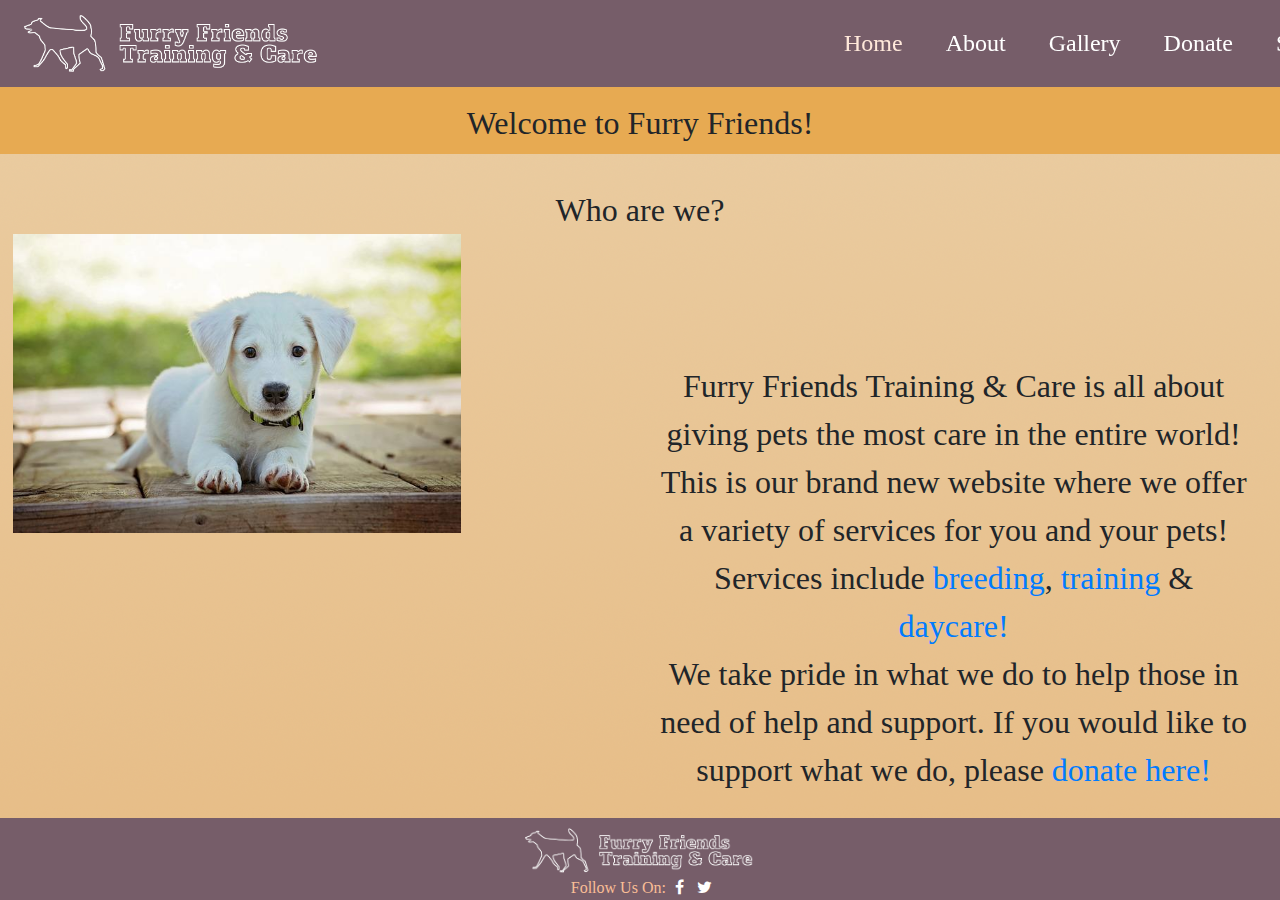
<file: index.html>
<!doctype html>
<html lang="en">
<head>
<meta charset="utf-8">
<meta http-equiv="X-UA-Compatible" content="IE=edge">
<meta name="viewport" content="width=device-width, initial-scale=1.0">
<title>Welcome to FFTAC!</title>
<link href="css/bootstrap-4.4.1.css" rel="stylesheet" type="text/css">
<link href="style.css" rel="stylesheet" type="text/css">
<link rel="stylesheet" href="https://cdnjs.cloudflare.com/ajax/libs/font-awesome/4.7.0/css/font-awesome.min.css">
<!--The following script tag downloads a font from the Adobe Edge Web Fonts server for use within the web page. We recommend that you do not modify it.--><script>var __adobewebfontsappname__="dreamweaver"</script><script src="http://use.edgefonts.net/alfa-slab-one:n4:default;ultra:n4:default.js"></script>
</head>

<body>
<nav class="navbar fixed-top navbar-expand-lg navbar-dark bg-dark"> <a href="index.html"><img src="images/logo.png" alt="smallLogo"></a>
  <button class="navbar-toggler" type="button" data-toggle="collapse" data-target="#navbarSupportedContent1" aria-controls="navbarSupportedContent1" aria-expanded="false" aria-label="Toggle navigation"> <span class="navbar-toggler-icon"></span> </button>
  <div class="collapse navbar-collapse" id="navbarSupportedContent1">
    <ul class="navbar-nav mr-auto">
      <li class="nav-item active"> <a class="nav-link" href="index.html">Home <span class="sr-only">(current)</span></a> </li>
      <li class="nav-item"> <a class="nav-link" href="about.html">About</a> </li>
      <li class="nav-item"> <a class="nav-link" href="gallery.html">Gallery</a> </li>
      <li class="nav-item"> <a class="nav-link" href="donate.html">Donate</a> </li>
      <li class="nav-item dropdown"> <a class="nav-link dropdown-toggle" href="services.html" id="navbarDropdown1" role="button" data-toggle="dropdown" aria-haspopup="true" aria-expanded="false"> Services </a>
        <div class="dropdown-menu" aria-labelledby="navbarDropdown1"> <a class="dropdown-item" href="daycare.html">Daycare</a> <a class="dropdown-item" href="training.html">Training</a> <a class="dropdown-item" href="breeding.html">Breeding</a></div>
      </li>
      <li class="nav-item"> <a class="nav-link" href="contact.html">Contact</a> </li>
    </ul>
  </div>
</nav>
<main>
  <h2>Welcome to Furry Friends!</h2>
</main>
	
<header class="aside">Who are we?</header><img src="images/puppy-gefc73e2d1_640.jpg" alt="homeimage" class="homeimage" ><p class="homepara"><br>Furry Friends Training & Care is all about giving pets the most care in the entire world! This is our brand new website where we offer a variety of services for you and your pets! Services include <a href="breeding.html">breeding</a>, <a href="training.html">training</a> & <a href="daycare.html">daycare!</a><br>We take pride in what we do to help those in need of help and support. If you would like to support what we do, please <a href="donate.html">donate here!</a></p>
	
	
<footer id="footer">
  <h6><img src="images/logo.png" alt="footerLogo"><br>Follow Us On:<a href="facebook.com" class="fa fa-facebook"></a>
<a href="twitter.com" class="fa fa-twitter"></a></h6>
</footer>
<script src="js/jquery-3.4.1.min.js"></script> 
<script src="js/popper.min.js"></script> 
<script src="js/bootstrap-4.4.1.js"></script>
</body>
</html>
</file>
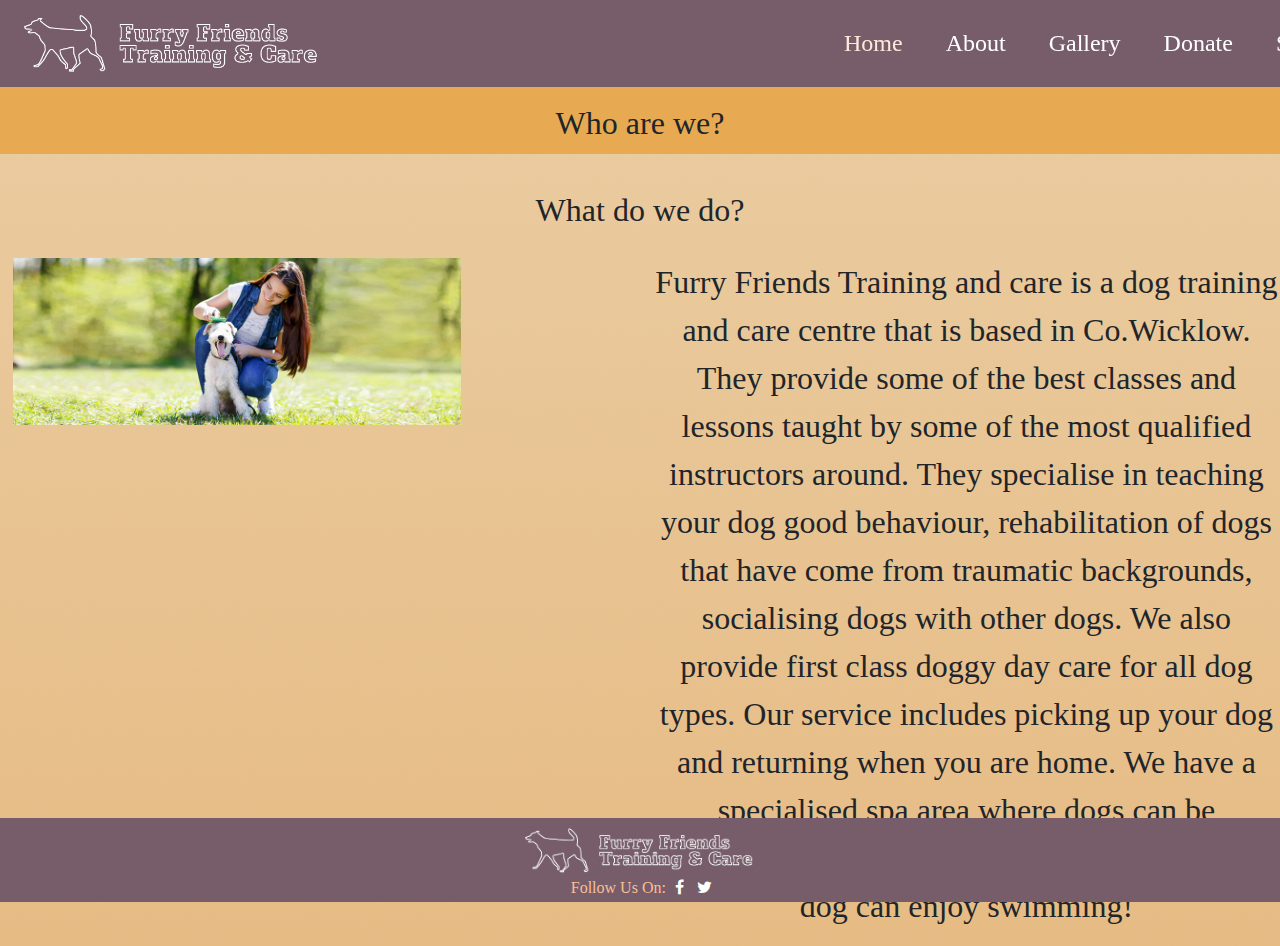
<file: about.html>
<!doctype html>
<html lang="en">
<head>
<meta charset="utf-8">
<meta http-equiv="X-UA-Compatible" content="IE=edge">
<meta name="viewport" content="width=device-width, initial-scale=1.0">
<title>Welcome to FFTAC!</title>
<link href="css/bootstrap-4.4.1.css" rel="stylesheet" type="text/css">
<link href="style.css" rel="stylesheet" type="text/css">
<link rel="stylesheet" href="https://cdnjs.cloudflare.com/ajax/libs/font-awesome/4.7.0/css/font-awesome.min.css">
<!--The following script tag downloads a font from the Adobe Edge Web Fonts server for use within the web page. We recommend that you do not modify it.--><script>var __adobewebfontsappname__="dreamweaver"</script><script src="http://use.edgefonts.net/alfa-slab-one:n4:default;ultra:n4:default.js"></script>
</head>

<body>
<nav class="navbar fixed-top navbar-expand-lg navbar-dark bg-dark"> <a href="index.html"><img src="images/logo.png" alt="smallLogo"></a>
  <button class="navbar-toggler" type="button" data-toggle="collapse" data-target="#navbarSupportedContent1" aria-controls="navbarSupportedContent1" aria-expanded="false" aria-label="Toggle navigation"> <span class="navbar-toggler-icon"></span> </button>
  <div class="collapse navbar-collapse" id="navbarSupportedContent1">
    <ul class="navbar-nav mr-auto">
      <li class="nav-item active"> <a class="nav-link" href="index.html">Home <span class="sr-only">(current)</span></a> </li>
      <li class="nav-item"> <a class="nav-link" href="about.html">About</a> </li>
      <li class="nav-item"> <a class="nav-link" href="gallery.html">Gallery</a> </li>
      <li class="nav-item"> <a class="nav-link" href="donate.html">Donate</a> </li>
      <li class="nav-item dropdown"> <a class="nav-link dropdown-toggle" href="services.html" id="navbarDropdown1" role="button" data-toggle="dropdown" aria-haspopup="true" aria-expanded="false"> Services </a>
        <div class="dropdown-menu" aria-labelledby="navbarDropdown1"> <a class="dropdown-item" href="daycare.html">Daycare</a> <a class="dropdown-item" href="training.html">Training</a> <a class="dropdown-item" href="breeding.html">Breeding</a></div>
      </li>
      <li class="nav-item"> <a class="nav-link" href="contact.html">Contact</a> </li>
    </ul>
  </div>
</nav>
<main>
	
  <h2>Who are we?</h2>
</main>
	
<header>What do we do?</header><br><img src="images/Hero_image_C4_Dog-sitting-and-dog-day-care_ee9f5b3b-b573-47fe-bad6-73aedcff45f5.png" alt="homeimage" class="homeimage" ><p class="aboutpara">Furry Friends Training and care is a dog training and care centre that is based in Co.Wicklow.
	They provide some of the best classes and lessons taught by some of the most qualified
	instructors around. They specialise in teaching your dog good behaviour, rehabilitation of dogs
	that have come from traumatic backgrounds, socialising dogs with other dogs. We also provide
	first class doggy day care for all dog types. Our service includes picking up your dog and
	returning when you are home. We have a specialised spa area where dogs can be groomed, we
	have a heated pool on site so your dog can enjoy swimming!</p>
	
	
<footer id="footer">
  <h6><img src="images/logo.png" alt="footerLogo"><br>Follow Us On:<a href="facebook.com" class="fa fa-facebook"></a>
<a href="twitter.com" class="fa fa-twitter"></a></h6>
</footer>
<script src="js/jquery-3.4.1.min.js"></script> 
<script src="js/popper.min.js"></script> 
<script src="js/bootstrap-4.4.1.js"></script>
</body>
</html>
</file>
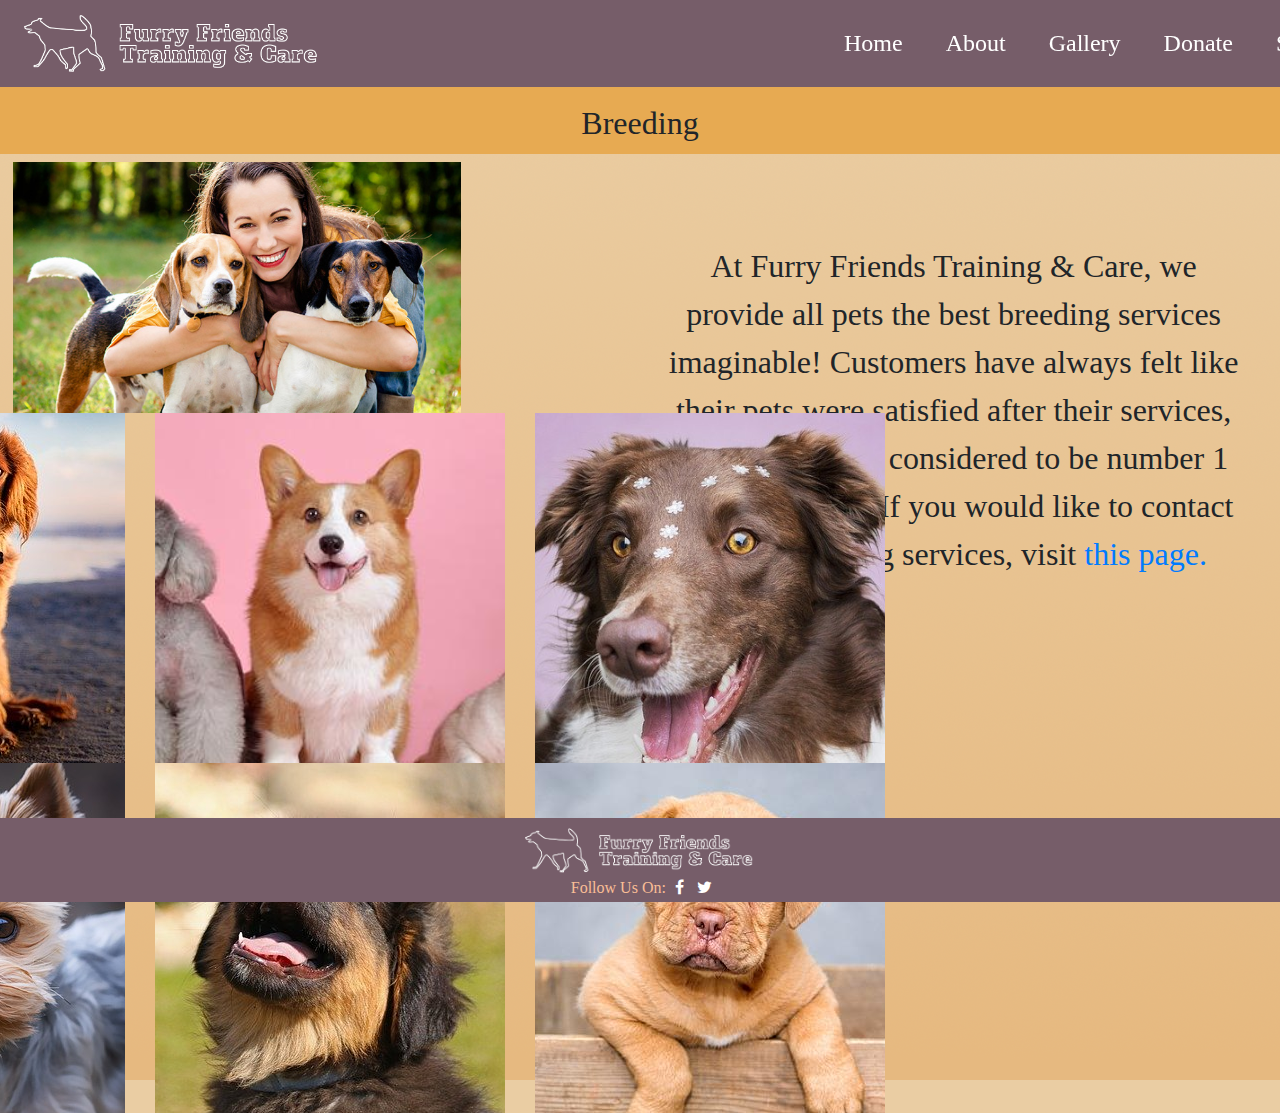
<file: breeding.html>
<!doctype html>
<html lang="en">
<head>
<meta charset="utf-8">
<meta http-equiv="X-UA-Compatible" content="IE=edge">
<meta name="viewport" content="width=device-width, initial-scale=1.0">
<title>Welcome to FFTAC!</title>
<link href="css/bootstrap-4.4.1.css" rel="stylesheet" type="text/css">
<link href="style.css" rel="stylesheet" type="text/css">
<link rel="stylesheet" href="https://cdnjs.cloudflare.com/ajax/libs/font-awesome/4.7.0/css/font-awesome.min.css">
<!--The following script tag downloads a font from the Adobe Edge Web Fonts server for use within the web page. We recommend that you do not modify it.--><script>var __adobewebfontsappname__="dreamweaver"</script><script src="http://use.edgefonts.net/alfa-slab-one:n4:default;ultra:n4:default.js"></script>
</head>

<body>
<nav class="navbar fixed-top navbar-expand-lg navbar-dark bg-dark"> <a href="index.html"><img src="images/logo.png" alt="smallLogo"></a>
  <button class="navbar-toggler" type="button" data-toggle="collapse" data-target="#navbarSupportedContent1" aria-controls="navbarSupportedContent1" aria-expanded="false" aria-label="Toggle navigation"> <span class="navbar-toggler-icon"></span> </button>
  <div class="collapse navbar-collapse" id="navbarSupportedContent1">
    <ul class="navbar-nav mr-auto">
      <li class="nav-item"> <a class="nav-link" href="index.html">Home</a> </li>
      <li class="nav-item"> <a class="nav-link" href="about.html">About</a> </li>
      <li class="nav-item"> <a class="nav-link" href="gallery.html">Gallery</a> </li>
      <li class="nav-item"> <a class="nav-link" href="donate.html">Donate</a> </li>
      <li class="nav-item dropdown"> <a class="nav-link dropdown-toggle" href="services.html" id="navbarDropdown1" role="button" data-toggle="dropdown" aria-haspopup="true" aria-expanded="false"> Services </a>
        <div class="dropdown-menu" aria-labelledby="navbarDropdown1"> <a class="dropdown-item" href="daycare.html">Daycare</a> <a class="dropdown-item" href="training.html">Training</a> <a class="dropdown-item" href="breeding.html">Breeding</a></div>
      </li>
      <li class="nav-item"> <a class="nav-link" href="contact.html">Contact</a> </li>
    </ul>
  </div>
</nav>
<main>
  <h2>Breeding</h2>
</main>
	
	<img src="images/160528004-632x353.jpg" alt="homeimage" class="homeimage" ><p class="homepara">At Furry Friends Training & Care, we provide all pets the best breeding services imaginable! Customers have always felt like their pets were satisfied after their services, and now we are considered to be number 1 here in Ireland! If you would like to contact us for breeding services, visit <a href="contact.html">this page.</a>
</p>
<br>	
	
<div class="grid-container">
	<div class="grid-item"><img src="images/gridImage1.png" alt="grid1"></div>
	<div class="grid-item"><img src="images/gridImage2.png" alt="grid2"></div>
	<div class="grid-item"><img src="images/gridImage3.png" alt="grid3"></div>
	<div class="grid-item"><img src="images/gridImage4.png" alt="grid4"></div>
	<div class="grid-item"><img src="images/gridImage5.png" alt="grid5"></div>
	<div class="grid-item"><img src="images/gridImage6.png" alt="grid6"></div>
	
</div>	
	
	
<footer id="footer">
  <h6><img src="images/logo.png" alt="footerLogo"><br>Follow Us On:<a href="facebook.com" class="fa fa-facebook"></a>
<a href="twitter.com" class="fa fa-twitter"></a></h6>
</footer>
<script src="js/jquery-3.4.1.min.js"></script> 
<script src="js/popper.min.js"></script> 
<script src="js/bootstrap-4.4.1.js"></script>
</body>
</html>
</file>
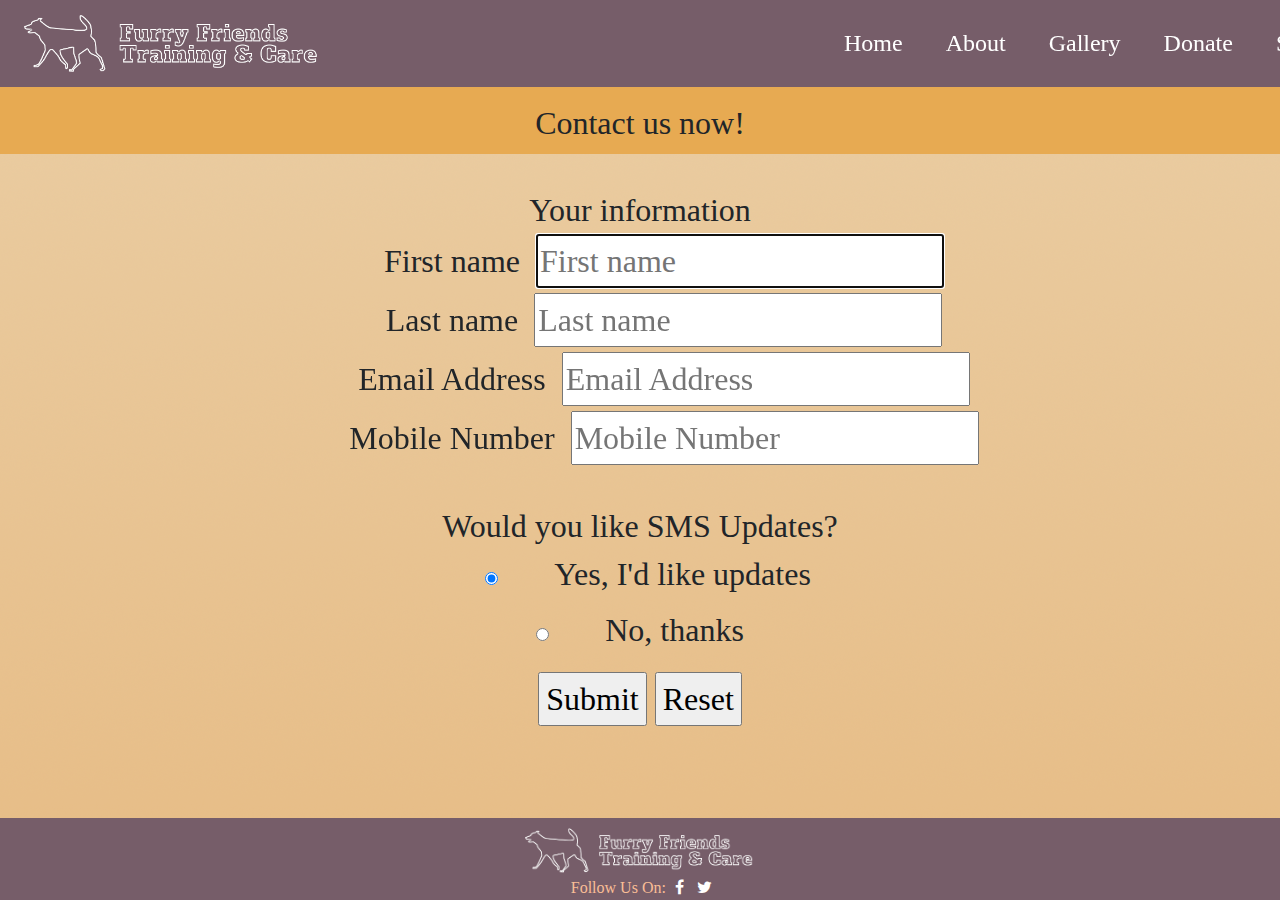
<file: contact.html>
<!doctype html>
<html lang="en">
<head>
<meta charset="utf-8">
<meta http-equiv="X-UA-Compatible" content="IE=edge">
<meta name="viewport" content="width=device-width, initial-scale=1.0">
<title>Welcome to FFTAC!</title>
<link href="css/bootstrap-4.4.1.css" rel="stylesheet" type="text/css">
<link href="style.css" rel="stylesheet" type="text/css">
<link rel="stylesheet" href="https://cdnjs.cloudflare.com/ajax/libs/font-awesome/4.7.0/css/font-awesome.min.css">
<!--The following script tag downloads a font from the Adobe Edge Web Fonts server for use within the web page. We recommend that you do not modify it.--><script>var __adobewebfontsappname__="dreamweaver"</script><script src="http://use.edgefonts.net/alfa-slab-one:n4:default;ultra:n4:default.js"></script>
</head>

<body>
<nav class="navbar fixed-top navbar-expand-lg navbar-dark bg-dark"> <a href="index.html"><img src="images/logo.png" alt="smallLogo"></a>
  <button class="navbar-toggler" type="button" data-toggle="collapse" data-target="#navbarSupportedContent1" aria-controls="navbarSupportedContent1" aria-expanded="false" aria-label="Toggle navigation"> <span class="navbar-toggler-icon"></span> </button>
  <div class="collapse navbar-collapse" id="navbarSupportedContent1">
    <ul class="navbar-nav mr-auto">
      <li class="nav-item"> <a class="nav-link" href="index.html">Home <span class="sr-only">(current)</span></a> </li>
      <li class="nav-item"> <a class="nav-link" href="about.html">About</a> </li>
      <li class="nav-item"> <a class="nav-link" href="gallery.html">Gallery</a> </li>
      <li class="nav-item"> <a class="nav-link" href="donate.html">Donate</a> </li>
      <li class="nav-item dropdown"> <a class="nav-link dropdown-toggle" href="services.html" id="navbarDropdown1" role="button" data-toggle="dropdown" aria-haspopup="true" aria-expanded="false"> Services </a>
        <div class="dropdown-menu" aria-labelledby="navbarDropdown1"> <a class="dropdown-item" href="daycare.html">Daycare</a> <a class="dropdown-item" href="training.html">Training</a> <a class="dropdown-item" href="breeding.html">Breeding</a></div>
      </li>
      <li class="nav-item active"> <a class="nav-link" href="contact.html">Contact</a> </li>
    </ul>
  </div>
</nav>
<main>
  <h2>Contact us now!</h2>
</main>
	
<form>
  <div class="form-group">
    <div class="across">
		
		<header>Your information</header>
				
				<label for="fname">First name</label><input name="fname" type="text" autofocus="autofocus" required="required" id="fname" placeholder="First name">
		</div>
			<div class="across">
				<label for="fname">Last name</label><input name="lname" type="text" required="required" id="lname" placeholder="Last name">
			</div>
			<div class="across">
				<label for="email">Email Address</label><input name="email" type="email" required="required" id="email" placeholder="Email Address">
		</div>
			<div class="across">
				<label for="phone">Mobile Number</label><input name="mobile" type="tel" required="required" id="mobile" placeholder="Mobile Number">
			</div>
	  <header>Would you like SMS Updates?</header>
			<div class="across">
				<input type="radio" id="phone" name="mobile" value="mobile" checked>
				<label for="phone">Yes, I'd like updates</label><br>
				<input type="radio" id="number" name="mobile" value="mobile">
				<label for="phone">No, thanks</label><br>
  </div>
	    <div id="submit">
			<input type="submit">
			<input type="reset">
		</div>
	  </div>
</form>
	  
<footer id="footer">
  <h6><img src="images/logo.png" alt="footerLogo"><br>Follow Us On:<a href="facebook.com" class="fa fa-facebook"></a>
<a href="twitter.com" class="fa fa-twitter"></a></h6>
</footer>
<script src="js/jquery-3.4.1.min.js"></script> 
<script src="js/popper.min.js"></script> 
<script src="js/bootstrap-4.4.1.js"></script>
</body>
</html>
</file>
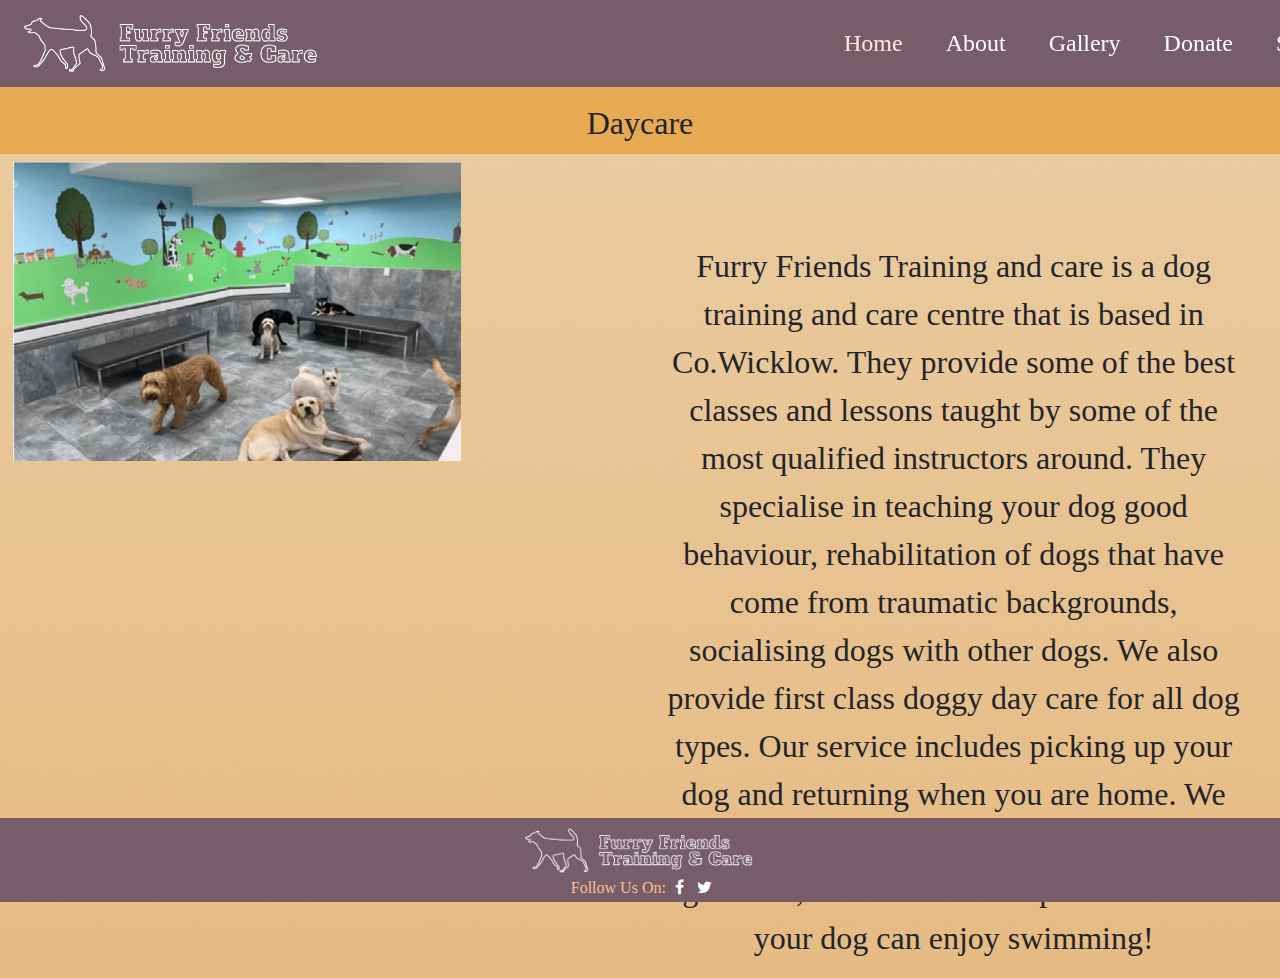
<file: daycare.html>
<!doctype html>
<html lang="en">
<head>
<meta charset="utf-8">
<meta http-equiv="X-UA-Compatible" content="IE=edge">
<meta name="viewport" content="width=device-width, initial-scale=1.0">
<title>Welcome to FFTAC!</title>
<link href="css/bootstrap-4.4.1.css" rel="stylesheet" type="text/css">
<link href="style.css" rel="stylesheet" type="text/css">
<link rel="stylesheet" href="https://cdnjs.cloudflare.com/ajax/libs/font-awesome/4.7.0/css/font-awesome.min.css">
<!--The following script tag downloads a font from the Adobe Edge Web Fonts server for use within the web page. We recommend that you do not modify it.--><script>var __adobewebfontsappname__="dreamweaver"</script><script src="http://use.edgefonts.net/alfa-slab-one:n4:default;ultra:n4:default.js"></script>
</head>

<body>
<nav class="navbar fixed-top navbar-expand-lg navbar-dark bg-dark"> <a href="index.html"><img src="images/logo.png" alt="smallLogo"></a>
  <button class="navbar-toggler" type="button" data-toggle="collapse" data-target="#navbarSupportedContent1" aria-controls="navbarSupportedContent1" aria-expanded="false" aria-label="Toggle navigation"> <span class="navbar-toggler-icon"></span> </button>
  <div class="collapse navbar-collapse" id="navbarSupportedContent1">
    <ul class="navbar-nav mr-auto">
      <li class="nav-item active"> <a class="nav-link" href="index.html">Home <span class="sr-only">(current)</span></a> </li>
      <li class="nav-item"> <a class="nav-link" href="about.html">About</a> </li>
      <li class="nav-item"> <a class="nav-link" href="gallery.html">Gallery</a> </li>
      <li class="nav-item"> <a class="nav-link" href="donate.html">Donate</a> </li>
      <li class="nav-item dropdown"> <a class="nav-link dropdown-toggle" href="services.html" id="navbarDropdown1" role="button" data-toggle="dropdown" aria-haspopup="true" aria-expanded="false"> Services </a>
        <div class="dropdown-menu" aria-labelledby="navbarDropdown1"> <a class="dropdown-item" href="daycare.html">Daycare</a> <a class="dropdown-item" href="training.html">Training</a> <a class="dropdown-item" href="breeding.html">Breeding</a></div>
      </li>
      <li class="nav-item"> <a class="nav-link" href="contact.html">Contact</a> </li>
    </ul>
  </div>
</nav>
<main>
  <h2>Daycare</h2>
</main>
	
<img src="images/daycare-14.png" alt="homeimage" class="homeimage" ><p class="homepara">Furry Friends Training and care is a dog training and care centre that is based in Co.Wicklow.
	They provide some of the best classes and lessons taught by some of the most qualified
	instructors around. They specialise in teaching your dog good behaviour, rehabilitation of dogs
	that have come from traumatic backgrounds, socialising dogs with other dogs. We also provide
	first class doggy day care for all dog types. Our service includes picking up your dog and
	returning when you are home. We have a specialised spa area where dogs can be groomed, we
	have a heated pool on site so your dog can enjoy swimming!</p>
	
<footer id="footer">
  <h6><img src="images/logo.png" alt="footerLogo"><br>Follow Us On:<a href="facebook.com" class="fa fa-facebook"></a>
<a href="twitter.com" class="fa fa-twitter"></a></h6>
</footer>
<script src="js/jquery-3.4.1.min.js"></script> 
<script src="js/popper.min.js"></script> 
<script src="js/bootstrap-4.4.1.js"></script>
</body>
</html>
</file>
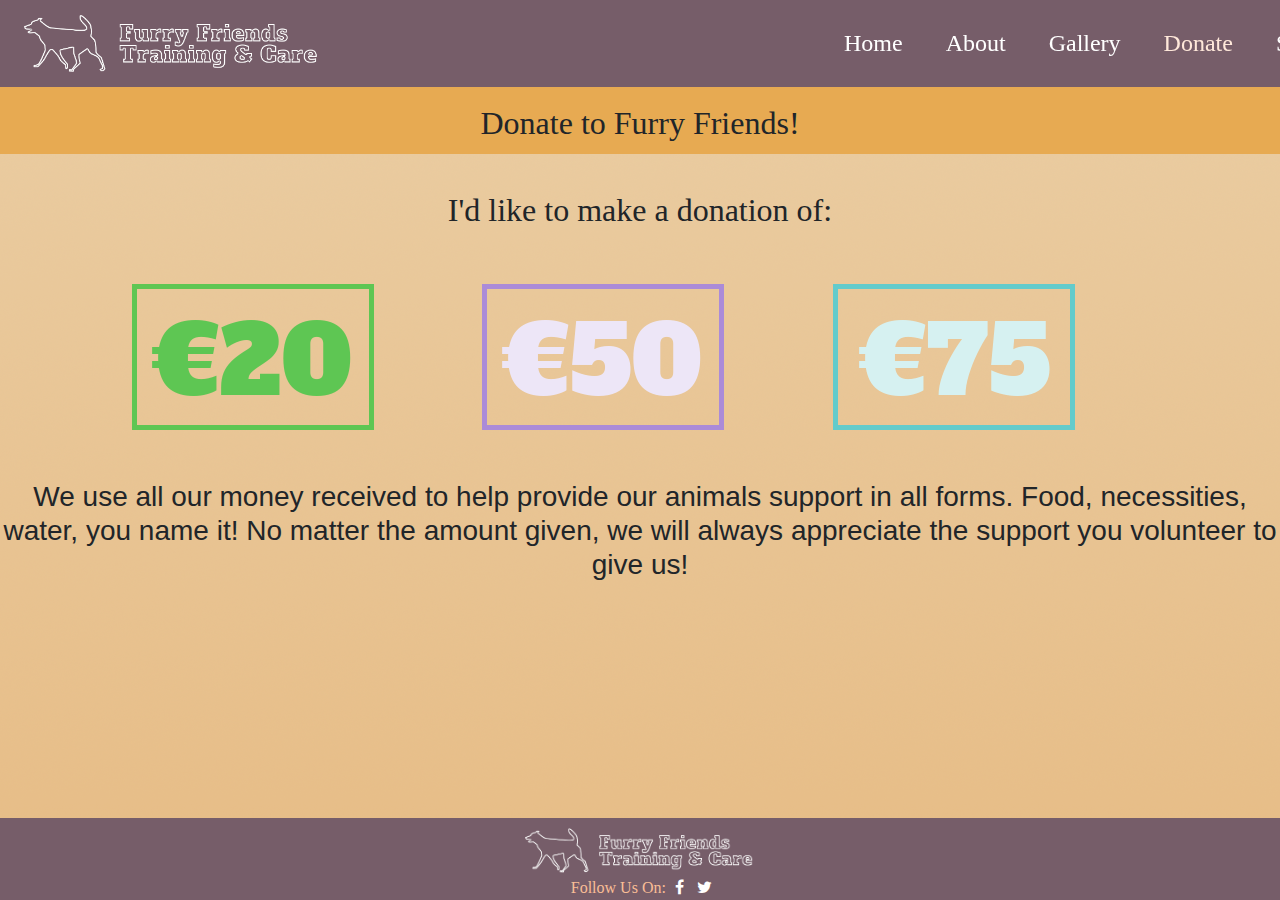
<file: donate.html>
<!doctype html>
<html lang="en">
<head>
<meta charset="utf-8">
<meta http-equiv="X-UA-Compatible" content="IE=edge">
<meta name="viewport" content="width=device-width, initial-scale=1.0">
<title>Welcome to FFTAC!</title>
<link href="css/bootstrap-4.4.1.css" rel="stylesheet" type="text/css">
<link href="style.css" rel="stylesheet" type="text/css">
<link rel="stylesheet" href="https://cdnjs.cloudflare.com/ajax/libs/animate.css/4.1.1/animate.min.css">
<link rel="stylesheet" href="https://cdnjs.cloudflare.com/ajax/libs/font-awesome/4.7.0/css/font-awesome.min.css" >
<!--The following script tag downloads a font from the Adobe Edge Web Fonts server for use within the web page. We recommend that you do not modify it.--><script>var __adobewebfontsappname__="dreamweaver"</script><script src="http://use.edgefonts.net/alfa-slab-one:n4:default;ultra:n4:default.js"></script>
</head>

<body>
<nav class="navbar fixed-top navbar-expand-lg navbar-dark bg-dark"> <a href="index.html"><img src="images/logo.png" alt="smallLogo"></a>
  <button class="navbar-toggler" type="button" data-toggle="collapse" data-target="#navbarSupportedContent1" aria-controls="navbarSupportedContent1" aria-expanded="false" aria-label="Toggle navigation"> <span class="navbar-toggler-icon"></span> </button>
  <div class="collapse navbar-collapse" id="navbarSupportedContent1">
    <ul class="navbar-nav mr-auto">
      <li class="nav-item"> <a class="nav-link" href="index.html">Home <span class="sr-only">(current)</span></a> </li>
      <li class="nav-item"> <a class="nav-link" href="about.html">About</a> </li>
      <li class="nav-item"> <a class="nav-link" href="gallery.html">Gallery</a> </li>
      <li class="nav-item active"> <a class="nav-link" href="donate.html">Donate</a> </li>
      <li class="nav-item dropdown"> <a class="nav-link dropdown-toggle" href="services.html" id="navbarDropdown1" role="button" data-toggle="dropdown" aria-haspopup="true" aria-expanded="false"> Services </a>
        <div class="dropdown-menu" aria-labelledby="navbarDropdown1"> <a class="dropdown-item" href="daycare.html">Daycare</a> <a class="dropdown-item" href="training.html">Training</a> <a class="dropdown-item" href="breeding.html">Breeding</a></div>
      </li>
      <li class="nav-item"> <a class="nav-link" href="contact.html">Contact</a> </li>
    </ul>
  </div>
</nav>
<main>
  <h2>Donate to Furry Friends!</h2>
</main>
	
<header class="animate__heartBeat">
	I'd like to make a donation of: 
</header>
<div class="container">
	<img src="images/20Euros.png" alt="20Euros" class="animate__bounceIn">
	<img src="images/50Euros.png" alt="50Euros" class="animate__bounceIn">
	<img src="images/75Euros.png" alt="75Euros" class="animate__bounceIn">
</div>
	
	<h3>We use all our money received to help provide our animals support in all forms. Food, necessities, water, you name it! No matter the amount given, we will always appreciate the support you volunteer to give us! </h3>
	
<footer id="footer">
  <h6><img src="images/logo.png" alt="footerLogo"><br>Follow Us On:<a href="facebook.com" class="fa fa-facebook"></a>
<a href="twitter.com" class="fa fa-twitter"></a></h6>
</footer>
<script src="js/jquery-3.4.1.min.js"></script> 
<script src="js/popper.min.js"></script> 
<script src="js/bootstrap-4.4.1.js"></script>
</body>
</html>
</file>
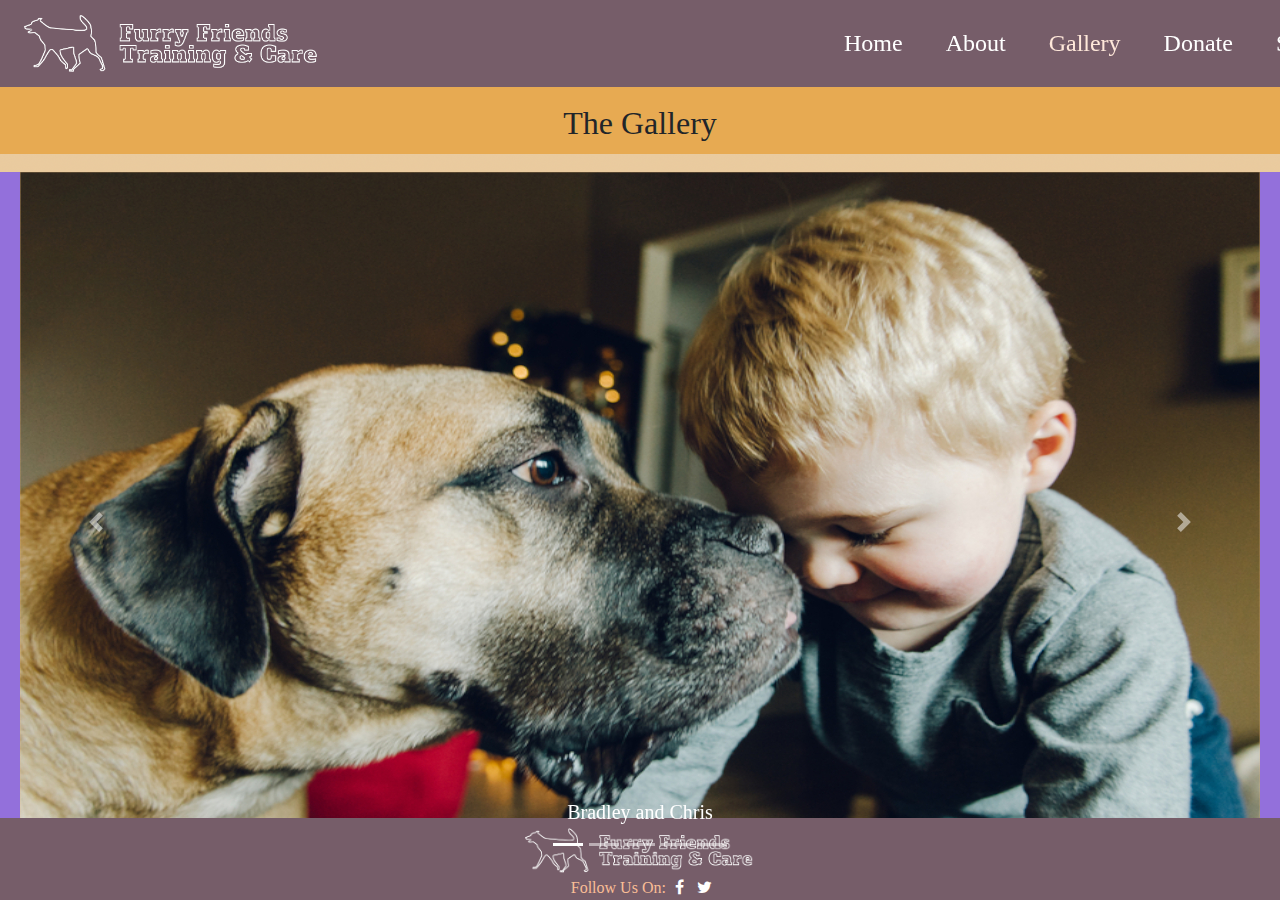
<file: gallery.html>
<!doctype html>
<html lang="en">
<head>
<meta charset="utf-8">
<meta http-equiv="X-UA-Compatible" content="IE=edge">
<meta name="viewport" content="width=device-width, initial-scale=1.0">
<title>Welcome to FFTAC!</title>
<link href="css/bootstrap-4.4.1.css" rel="stylesheet" type="text/css">
<link href="style.css" rel="stylesheet" type="text/css">
<link rel="stylesheet" href="https://cdnjs.cloudflare.com/ajax/libs/font-awesome/4.7.0/css/font-awesome.min.css">
<!--The following script tag downloads a font from the Adobe Edge Web Fonts server for use within the web page. We recommend that you do not modify it.--><script>var __adobewebfontsappname__="dreamweaver"</script><script src="http://use.edgefonts.net/alfa-slab-one:n4:default;ultra:n4:default.js"></script>
</head>

<body>
<nav class="navbar fixed-top navbar-expand-lg navbar-dark bg-dark"> <a href="index.html"><img src="images/logo.png" alt="smallLogo"></a>
  <button class="navbar-toggler" type="button" data-toggle="collapse" data-target="#navbarSupportedContent1" aria-controls="navbarSupportedContent1" aria-expanded="false" aria-label="Toggle navigation"> <span class="navbar-toggler-icon"></span> </button>
  <div class="collapse navbar-collapse" id="navbarSupportedContent1">
    <ul class="navbar-nav mr-auto">
      <li class="nav-item"> <a class="nav-link" href="index.html">Home <span class="sr-only">(current)</span></a> </li>
      <li class="nav-item"> <a class="nav-link" href="about.html">About</a> </li>
      <li class="nav-item active"> <a class="nav-link" href="gallery.html">Gallery</a> </li>
      <li class="nav-item"> <a class="nav-link" href="donate.html">Donate</a> </li>
      <li class="nav-item dropdown"> <a class="nav-link dropdown-toggle" href="services.html" id="navbarDropdown1" role="button" data-toggle="dropdown" aria-haspopup="true" aria-expanded="false"> Services </a>
        <div class="dropdown-menu" aria-labelledby="navbarDropdown1"> <a class="dropdown-item" href="daycare.html">Daycare</a> <a class="dropdown-item" href="training.html">Training</a> <a class="dropdown-item" href="breeding.html">Breeding</a></div>
      </li>
      <li class="nav-item"> <a class="nav-link" href="contact.html">Contact</a> </li>
    </ul>
  </div>
</nav>
<main>
  <h2>The Gallery</h2>
</main>
<header>
	<div id="carouselExampleIndicators1" class="carousel slide" data-ride="carousel" style="background-color: mediumpurple">
	  <ol class="carousel-indicators">
	    <li data-target="#carouselExampleIndicators1" data-slide-to="0" class="active"></li>
	    <li data-target="#carouselExampleIndicators1" data-slide-to="1"></li>
	    <li data-target="#carouselExampleIndicators1" data-slide-to="2"></li>
		<li data-target="#carouselExampleIndicators1" data-slide-to="3"></li>
		<li data-target="#carouselExampleIndicators1" data-slide-to="4"></li>
      </ol>
	  <div class="carousel-inner" role="listbox">
	    <div class="carousel-item active"> <img class="d-block mx-auto" src="images/slideshow1.jpg" alt="First slide">
	      <div class="carousel-caption">
	        <h5>Bradley and Chris</h5>
          </div>
        </div>
	    <div class="carousel-item"> <img class="d-block mx-auto" src="images/slideshow2.jpg" alt="Second slide">
	      <div class="carousel-caption">
	        <h5>Charlie and Marcus</h5>
          </div>
        </div>
	    <div class="carousel-item"> <img class="d-block mx-auto" src="images/slideshow3.jpg" alt="Third slide">
	      <div class="carousel-caption">
	        <h5>Tina and Jewel</h5>
          </div>
        </div>
		<div class="carousel-item"> <img class="d-block mx-auto" src="images/slideshow4.jpg" alt="Fourth slide">
	      <div class="carousel-caption">
	        <h5>Tereesa and Cheri</h5>
          </div>
        </div>
		<div class="carousel-item"> <img class="d-block mx-auto" src="images/slideshow5.jpg" alt="Fifth slide">
	      <div class="carousel-caption">
	        <h5>Mark and Sebastian</h5>
          </div>
        </div>
	  <a class="carousel-control-prev" href="#carouselExampleIndicators1" role="button" data-slide="prev"> <span class="carousel-control-prev-icon" aria-hidden="true"></span> <span class="sr-only">Previous</span> </a> <a class="carousel-control-next" href="#carouselExampleIndicators1" role="button" data-slide="next"> <span class="carousel-control-next-icon" aria-hidden="true"></span> <span class="sr-only">Next</span> </a> </div>
	</div>	
</header>
<footer id="footer">
  <h6><img src="images/logo.png" alt="footerLogo"><br>Follow Us On:<a href="facebook.com" class="fa fa-facebook"></a>
<a href="twitter.com" class="fa fa-twitter"></a></h6>
</footer>
<script src="js/jquery-3.4.1.min.js"></script> 
<script src="js/popper.min.js"></script> 
<script src="js/bootstrap-4.4.1.js"></script>
</body>
</html>
</file>
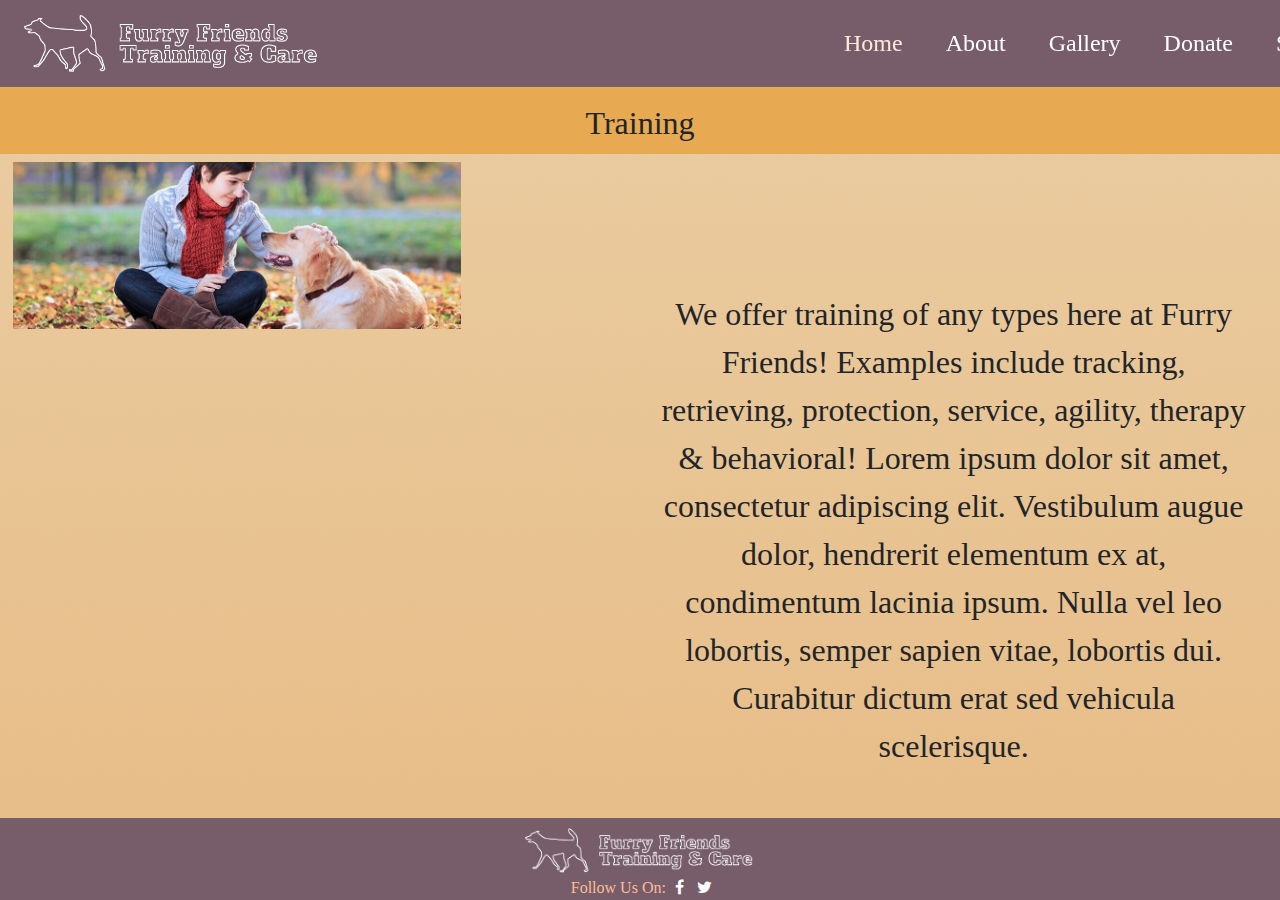
<file: training.html>
<!doctype html>
<html lang="en">
<head>
<meta charset="utf-8">
<meta http-equiv="X-UA-Compatible" content="IE=edge">
<meta name="viewport" content="width=device-width, initial-scale=1.0">
<title>Welcome to FFTAC!</title>
<link href="css/bootstrap-4.4.1.css" rel="stylesheet" type="text/css">
<link href="style.css" rel="stylesheet" type="text/css">
<link rel="stylesheet" href="https://cdnjs.cloudflare.com/ajax/libs/font-awesome/4.7.0/css/font-awesome.min.css">
<!--The following script tag downloads a font from the Adobe Edge Web Fonts server for use within the web page. We recommend that you do not modify it.--><script>var __adobewebfontsappname__="dreamweaver"</script><script src="http://use.edgefonts.net/alfa-slab-one:n4:default;ultra:n4:default.js"></script>
</head>

<body>
<nav class="navbar fixed-top navbar-expand-lg navbar-dark bg-dark"> <a href="index.html"><img src="images/logo.png" alt="smallLogo"></a>
  <button class="navbar-toggler" type="button" data-toggle="collapse" data-target="#navbarSupportedContent1" aria-controls="navbarSupportedContent1" aria-expanded="false" aria-label="Toggle navigation"> <span class="navbar-toggler-icon"></span> </button>
  <div class="collapse navbar-collapse" id="navbarSupportedContent1">
    <ul class="navbar-nav mr-auto">
      <li class="nav-item active"> <a class="nav-link" href="index.html">Home <span class="sr-only">(current)</span></a> </li>
      <li class="nav-item"> <a class="nav-link" href="about.html">About</a> </li>
      <li class="nav-item"> <a class="nav-link" href="gallery.html">Gallery</a> </li>
      <li class="nav-item"> <a class="nav-link" href="donate.html">Donate</a> </li>
      <li class="nav-item dropdown"> <a class="nav-link dropdown-toggle" href="services.html" id="navbarDropdown1" role="button" data-toggle="dropdown" aria-haspopup="true" aria-expanded="false"> Services </a>
        <div class="dropdown-menu" aria-labelledby="navbarDropdown1"> <a class="dropdown-item" href="daycare.html">Daycare</a> <a class="dropdown-item" href="training.html">Training</a> <a class="dropdown-item" href="breeding.html">Breeding</a></div>
      </li>
      <li class="nav-item"> <a class="nav-link" href="contact.html">Contact</a> </li>
    </ul>
  </div>
</nav>
<main>
  <h2>Training</h2>
</main>
	
	<img src="images/Senior-dog_4c0a0676-1bb4-4bfc-a500-e680fa2725aa.png" alt="homeimage" class="homeimage" ><p class="homepara"><br>
	We offer training of any types here at Furry Friends! Examples include tracking, retrieving, protection, service, agility, therapy & behavioral! Lorem ipsum dolor sit amet, consectetur adipiscing elit. Vestibulum augue dolor, hendrerit elementum ex at, condimentum lacinia ipsum. Nulla vel leo lobortis, semper sapien vitae, lobortis dui. Curabitur dictum erat sed vehicula scelerisque.</p>

<footer id="footer">
  <h6><img src="images/logo.png" alt="footerLogo"><br>Follow Us On:<a href="facebook.com" class="fa fa-facebook"></a>
<a href="twitter.com" class="fa fa-twitter"></a></h6>
</footer>
<script src="js/jquery-3.4.1.min.js"></script> 
<script src="js/popper.min.js"></script> 
<script src="js/bootstrap-4.4.1.js"></script>
</body>
</html>
</file>
<file: style.css>
@charset "utf-8";

.container {
	margin-right: auto;
	margin-left: auto;
	padding-left: 10px;
	padding-right: 10px;
}
.container img {
    padding-top: 0rem;
    padding-right: 0rem;
    padding-bottom: 0rem;
    padding-left: 0rem;
    margin-top: 3rem;
    margin-right: 3rem;
    margin-bottom: 3rem;
    margin-left: 3rem;


}





#header {
    font-family: alfa-slab-one;
    font-style: normal;
    font-weight: 400;
    font-size: large;
}
.navbar-nav.mr-auto .nav-item .nav-link {
    font-family: "Brygada 1918";
    color: #FFFFFF;
}

.navbar-nav.mr-auto .nav-item .nav-link:hover {
    font-family: "Brygada 1918";
    color: #FABE96;
    text-align: left;
}
#navbarSupportedContent1 .navbar-nav.mr-auto .nav-item {
    margin-left: 27px;

}
.navbar.fixed-top.navbar-expand-lg.navbar-dark.bg-dark #navbarSupportedContent1 .navbar-nav.mr-auto {
    font-size: x-large;
    margin-left: 35%;
}

h6 {
    font-family: "Brygada 1918";
    color: #FABE96;
    border: thick solid #765D69;
    background-color: #765D69;
}
body main img {
    width: 50%;
    margin-top: 100px;
    margin-right: 100px;
    margin-bottom: 100px;
    margin-left: 100px;
    padding-top: 0px;
    padding-right: 0px;
    padding-bottom: 0px;
    padding-left: 0px;
    float: right;
    border-radius: 95px;
}

#footer {
    text-align: center;
    clear: both;
    bottom: -10px;
    position: fixed;
    width: 100%;
    left: 0px;
    right: 0px;
}
.navbar.fixed-top.navbar-expand-lg.navbar-dark.bg-dark {
    background-image: -webkit-linear-gradient(270deg,rgba(118,93,105,1.00) 0%,rgba(118,93,105,1.00) 100%);
    background-image: -moz-linear-gradient(270deg,rgba(118,93,105,1.00) 0%,rgba(118,93,105,1.00) 100%);
    background-image: -o-linear-gradient(270deg,rgba(118,93,105,1.00) 0%,rgba(118,93,105,1.00) 100%);
    background-image: linear-gradient(180deg,rgba(118,93,105,1.00) 0%,rgba(118,93,105,1.00) 100%);

}
.navbar.fixed-top.navbar-expand-lg.navbar-dark.bg-dark .navbar-brand {
    background-image: url(images/logo.png);
    font-family: ultra;
    font-style: normal;
    font-weight: 400;
}

main {
    padding-top: 0px;
    padding-bottom: 0px;
    margin-top: 56px;
}
h2 {
    font-family: alfa-slab-one;
    font-style: normal;
    font-weight: 400;
    text-align: center;
    padding-bottom: 12px;
    background-color: #E7AA52;
    padding-top: 3rem;
    font-size: xx-large;
}

.navbar-nav.mr-auto .nav-item.active .nav-link {

}body {
    background-image: url(images/gradbackground.png);
}
.navbar-nav.mr-auto .nav-item.active .nav-link {
    color: #FFE8DA;
}
body aside img {
    width: 42%;
    padding-left: 2%;
    padding-top: 2%;
    padding-right: 2%;
    padding-bottom: 2%;
    margin-top: -25%;
    margin-left: 38%;
    display: block;
    float: right;
    text-align: right;
}
body form {
    font-size: xx-large;
}
.across {
    font-family: "Brygada 1918";
    text-align: center;
}
.across label {
    margin-left: 3rem;

}

#submit {
    margin-top: 10px;
    font-family: "Brygada 1918";
    text-align: left;
}
#carouselExampleIndicators1 {
    margin-top: -14px;
    height: 100%;
}
.homeimage {
    width: 35%;
    position: static;
    margin-top: 0%;
    margin-bottom: 0%;
    margin-left: 1%;
}
.homepara header2 {
    font-family: alfa-slab-one;
    font-style: normal;
    font-weight: 400;
}

.homepara {
    font-family: "Brygada 1918";
    text-align: center;
    font-weight: 400;
    font-style: normal;
    font-size: xx-large;
    width: 46%;
    margin-left: 0px;
    float: right;
    padding-top: 0px;
    padding-right: 0px;
    padding-bottom: 0px;
    padding-left: 0px;
    margin-right: 2rem;
    margin-top: 5rem;
}
body p {
}
section {
    float: right;
    clear: left;
    text-align: right;
}
.headhome {
    font-family: alfa-slab-one;
    font-style: normal;
    font-weight: 400;
}



.logoimage {
    width: 40%;
}
.fa {
    margin-left: 7px;
    padding-left: 0px;
    color: #FFFFFF;
    width: 1%;
}
.navbar.fixed-top.navbar-expand-lg.navbar-dark.bg-dark .navbar-brand img {
    width: 69%;
}
.navbar.fixed-top.navbar-expand-lg.navbar-dark.bg-dark a img {
    width: 57%;
}
#footer h6 img {
    width: 19%;
}
.across #fname {
    margin-left: 1rem;
}
.across #email {
    margin-left: 1rem;
}
.across #phone {
    margin-left: 1rem;
}





.across #lname {
    margin-left: 1rem;
}
form fieldset legend {
    margin-left: 6rem;
    font-family: alfa-slab-one;
    font-style: normal;
    font-weight: 400;
    text-align: left;
    font-size: xx-large;
}

.across #mobile {
    margin-left: 1rem;
}
body header {
    font-family: alfa-slab-one;
    font-style: normal;
    font-weight: 400;
    font-size: xx-large;
    text-align: center;
    margin-top: 2rem;
}
.homehead {
    font-family: alfa-slab-one;
    font-style: normal;
    font-weight: 400;
    text-align: right;
    font-size: x-large;
}
.aboutpara {
    font-family: "Brygada 1918";
    text-align: center;
    font-size: xx-large;
    width: 49%;
    float: right;
}
body h3 {
    text-align: center;
}
.form-group #submit {
    text-align: center;
}
.aside {

}


























@media (max-width: 576px){
body aside img {
    width: 100%;
    padding-left: 0%;
    padding-top: 0%;
    padding-right: 0%;
    padding-bottom: 0%;
    margin-top: 9%;
    margin-left: 0%;
    display: inherit;
    float: right;
    min-width: 100%;
}
form fieldset legend {
    text-align: center;
    font-size: x-large;
    margin-left: 1rem;
}

body form {
    font-size: xx-large;
    text-align: center;
}
.across {
    font-family: "Brygada 1918";
    text-align: center;
}
.aboutpara {
    font-size: small;
}







}
.homeimage {
}
body header2 {
    font-family: alfa-slab-one;
    font-style: normal;
    font-weight: 400;
    font-size: medium;
}

.logoimage {
}

@media (max-width: 816px){
.homeimage {
    text-align: center;
    padding-top: 0px;
    padding-right: 0px;
    padding-bottom: 0px;
    padding-left: 0px;
    margin-left: 12rem;
}
.homepara {
    text-align: center;
    width: 92%;
}


}

@media (max-width: 654px){
.homeimage {
    text-align: center;
    padding-top: 0px;
    padding-right: 0px;
    padding-bottom: 0px;
    padding-left: 0px;
    margin-left: 7rem;
    width: 63%;
}
body main h2 {
    margin-top: 7rem;
}
.navbar.fixed-top.navbar-expand-lg.navbar-dark.bg-dark .navbar-toggler .navbar-toggler-icon {
    padding-left: 36rem;

}


.homepara {
    text-align: center;
    width: 92%;
}


}

@media (max-width: 768px){
body aside img {
    float: right;
    width: 0%;
}

}

.grid-container{
	display: grid;
	grid-column-gap: 30px;
	grid-template-columns: 350px 350px 350px;
	justify-content: center;
}


.grid-item {
	height: 350px;
	
}
</file>
